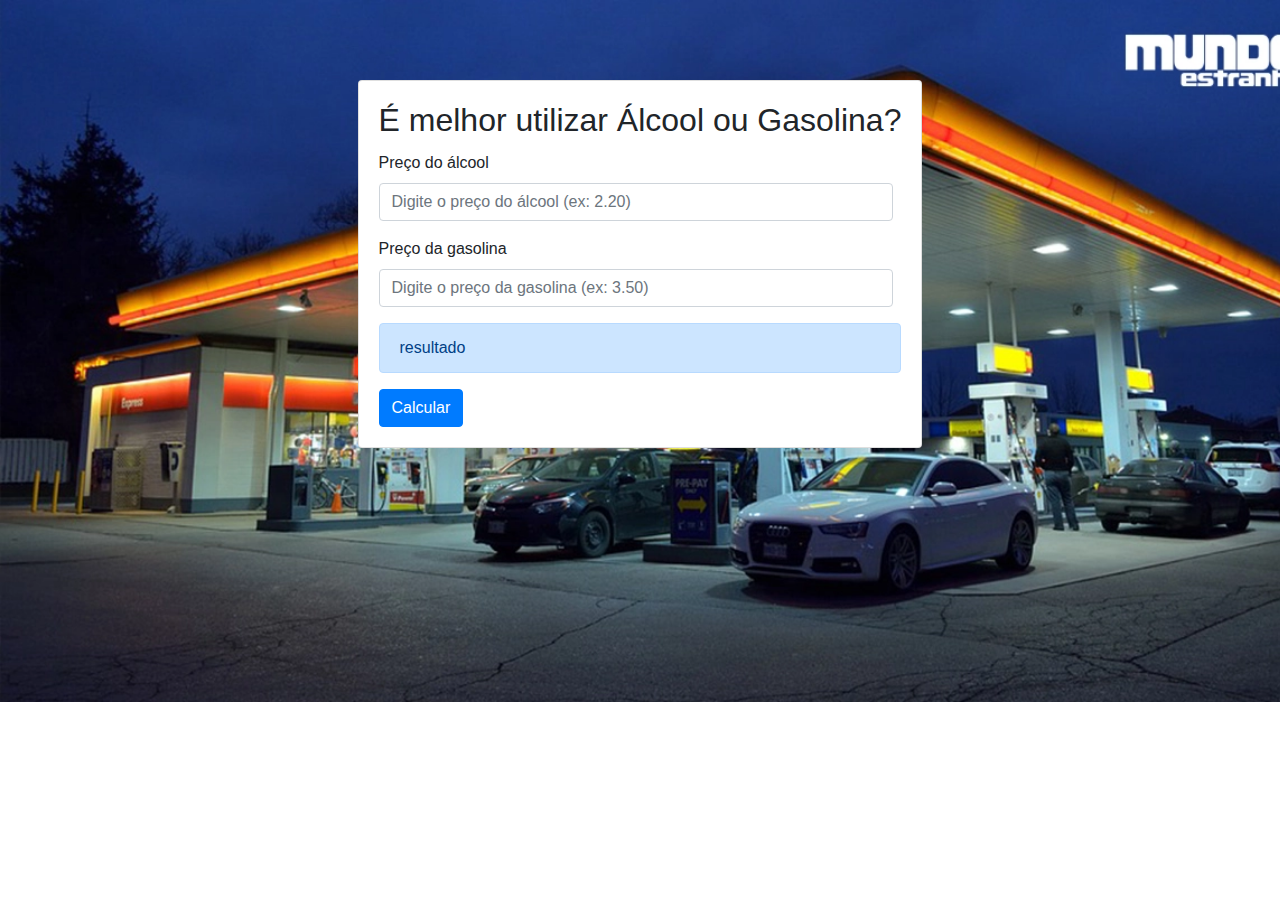
<file: alcool-gasolina/index.html>
<!DOCTYPE html>
<html lang="pt-br">
  <head>
    <meta charset="utf-8">
    <meta name="viewport" content="width=device-width, initial-scale=1, shrink-to-fit=no">

    <!-- Bootstrap CSS -->
    <link rel="stylesheet" href="https://stackpath.bootstrapcdn.com/bootstrap/4.5.2/css/bootstrap.min.css">
    <!--Estilo pelo CSS-->
    <link rel="stylesheet" href="estilo/style.css">
    <!-- Javascript -->
    <script type="text/javascript" src="js/script.js"></script>
    

    <title>Álcool ou Gasolina</title>
    
  </head>
  
  <body>
    <div class="">
        <img src="imagens/postos-de-gasolina.png" id="imagem">
        <div class="row" id="form">
          <div class="col-md-12 d-flex justify-content-center">
            <div class="card">
              <div class="card-body">
                <h2 class="card-title">É melhor utilizar Álcool ou Gasolina?</h2>
                <form>
                  <div class="form-group mr-2">
                    <label for="alcool">Preço do álcool</label>
                    <input type="text" placeholder="Digite o preço do álcool (ex: 2.20)" 
                    class="form-control" id="alcool">
                  </div>

                  <div class="form-group mr-2">
                    <label for="alcool">Preço da gasolina</label>
                    <input type="text" placeholder="Digite o preço da gasolina (ex: 3.50)" 
                    class="form-control" id="gasolina">
                  </div>

                  <div class="alert alert-primary" id="resultado">resultado</div>

                  <button type="button" class="btn btn-primary"
                  onclick="calcularMelhorPreco()">Calcular</button>

                </form>
              </div>
            </div>

          </div>
        </div>
      </div>

  </body>

</html>
</file>
<file: alcool-gasolina/estilo/style.css>
#imagem{
    position:absolute;
    width: 1344px;
}
#form{
    padding-top: 80px;
}
</file>
